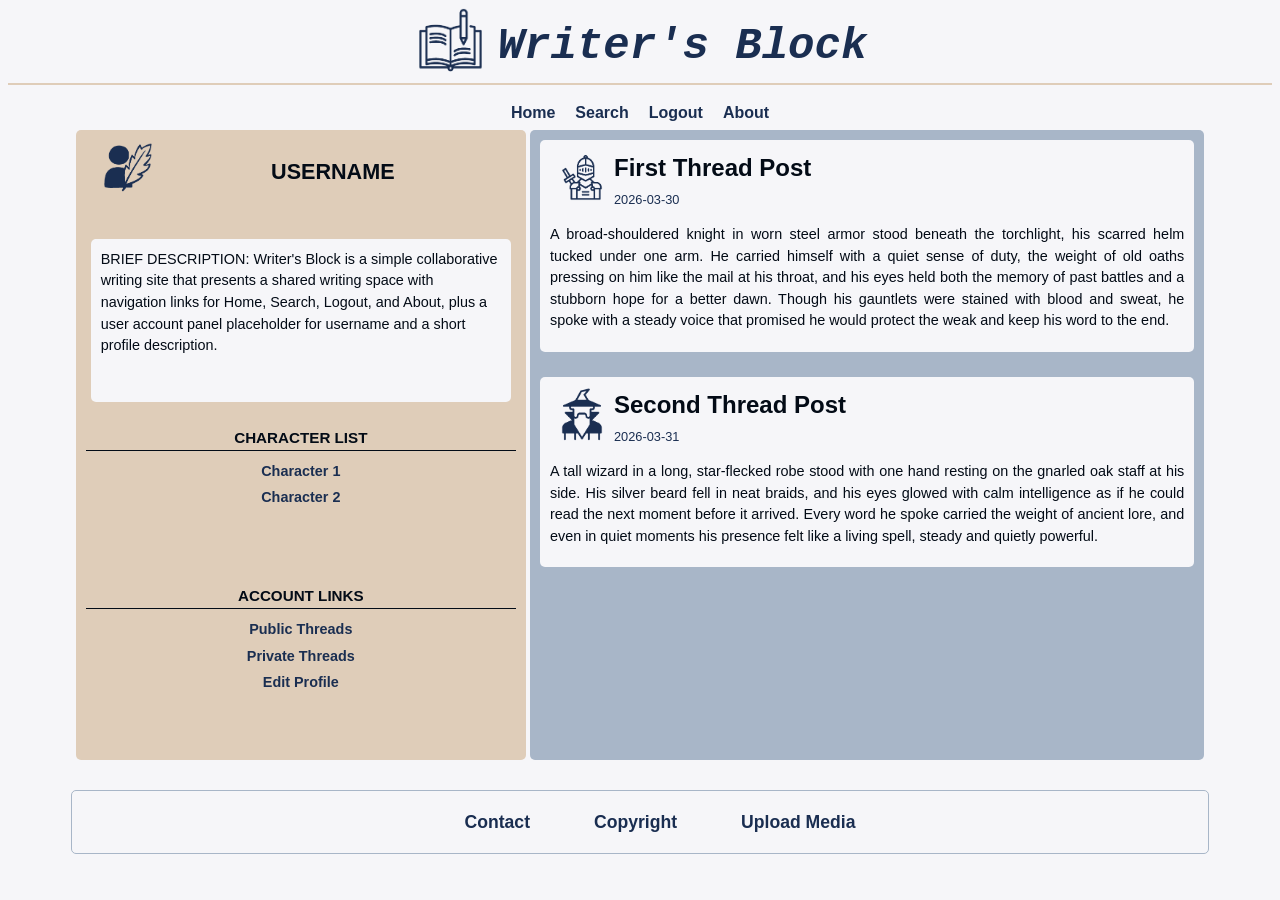
<file: index.html>
<!DOCTYPE html>
<html lang="en">

<head>
    <meta name="viewport" content="width=device-width, initial-scale=1.0">
    <meta charset="UTF-8">
    <meta name="description" content="Writer's Block - A collaborative platform for writers to flourish and share their creative works.">
    <meta name="keywords" content="writing, collaborative writing, writers, fiction, creative writing community">
    <meta name="author" content="Writer's Block">
    <title>Writer's Block - Home</title>
    <link rel="stylesheet" href="writers.css">
    <!-- Google tag (gtag.js) -->
    <script async src="https://www.googletagmanager.com/gtag/js?id=G-NZ11TV8BB3"></script>
    <script>
        window.dataLayer = window.dataLayer || [];
        function gtag(){dataLayer.push(arguments);}
        gtag('js', new Date());

        gtag('config', 'G-NZ11TV8BB3');
    </script>
</head>

<body>
    <div id="wrapper">
        <header>
            <img src="images/writers-block.png" alt="Writer's Block">
            <h1>Writer's Block</h1>
        </header>
        <nav>
            <ul>
                <li><a href="./index.html">Home</a></li>
                <li><a href="./search.html">Search</a></li>
                <li><a href="./signup.html">Logout</a></li>
                <li><a href="./about.html">About</a></li>
            </ul>
        </nav>
        <main>
            <div id="accountInfo">
                <img id="userIcon" src="user/usericon.png"></img>
                <h3>USERNAME</h3>
                <p>
                    BRIEF DESCRIPTION: Writer's Block is a simple collaborative writing site that presents a shared writing space with navigation links for Home, Search, Logout, and About, plus a user account panel placeholder for username and a short profile description.
                </p>
                <section id="characterList">
                    <h4>CHARACTER LIST</h4>
                    <ul>
                        <li><a href="">Character 1</a></li>
                        <li><a href="">Character 2</a></li>
                    </ul>
                </section>
                <section id="accountLinks">
                    <h4>ACCOUNT LINKS</h4>
                    <ul>
                        <li><a href="">Public Threads</a></li>
                        <li><a href="">Private Threads</a></li>
                        <li><a href="">Edit Profile</a></li>
                    </ul>
                </section>
            </div>
            <div id="threadBlog">
            </div>
            <script src="threadBlogScript.js"></script>
        </main>
        <footer>
            <ul>
                <li><a href="mailto:kkruska@asu.edu">Contact</a></li>
                <li><a href="">Copyright</a></li>
                <li><a href="">Upload Media</a></li>
            </ul>
        </footer>
    </div>
</body>
<!-- Writing (site icon) by manop jankan from https://thenounproject.com/browse/icons/term/writing/ Noun Project (CC BY 3.0)-->
<!-- writer (user icon) by Vanicon studio from https://thenounproject.com/browse/icons/term/writer/ Noun Project (CC BY 3.0)-->
<!-- Knight (character 1 icon) by Garis Tanam from https://thenounproject.com/browse/icons/term/knight/ Noun Project (CC BY 3.0)-->
<!-- Wizard (character 2 icon) by Yasa Design Studio from https://thenounproject.com/browse/icons/term/wizard/ Noun Project (CC BY 3.0)-->
</html>
</file>
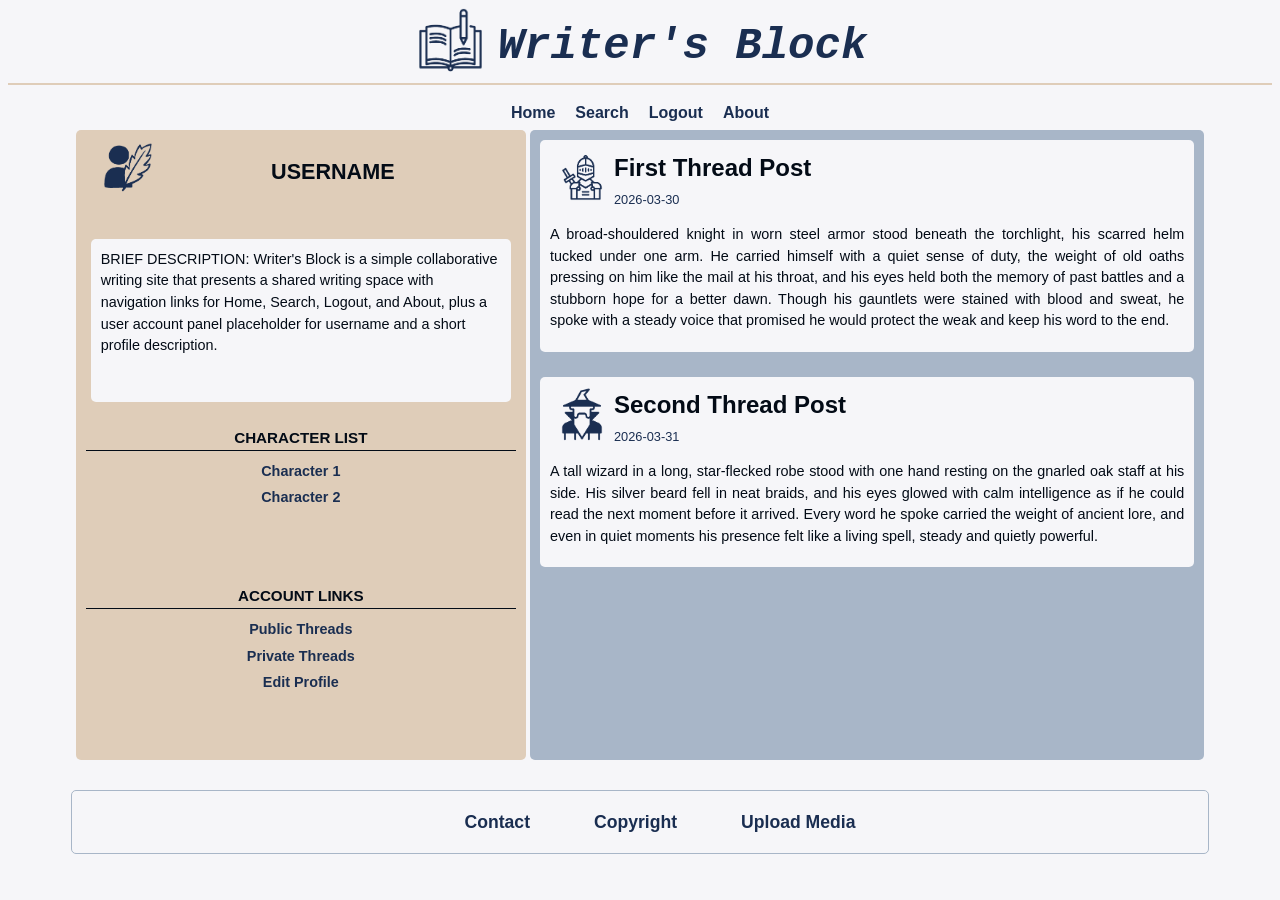
<file: JSEnabledindex.html>
<!DOCTYPE html>
<html lang="en">

<head>
    <meta name="viewport" content="width=device-width, initial-scale=1.0">
    <meta charset="UTF-8">
    <title>Writer's Block</title>
    <link rel="stylesheet" href="writers.css">
</head>

<body>
    <div id="wrapper">
        <header>
            <img src="images/writers-block.png" alt="Writer's Block">
            <h1>Writer's Block</h1>
        </header>
        <nav>
            <ul>
                <li><a href="./index.html">Home</a></li>
                <li><a href="">Search</a></li>
                <li><a href="">Logout</a></li>
                <li><a href="">About</a></li>
            </ul>
        </nav>
        <main>
            <div id="accountInfo">
                <img id="userIcon" src="user/usericon.png"></img>
                <h3>USERNAME</h3>
                <p>
                    BRIEF DESCRIPTION: Writer's Block is a simple collaborative writing site that presents a shared writing space with navigation links for Home, Search, Logout, and About, plus a user account panel placeholder for username and a short profile description.
                </p>
                <section id="characterList">
                    <h4>CHARACTER LIST</h4>
                    <ul>
                        <li><a href="">Character 1</a></li>
                        <li><a href="">Character 2</a></li>
                    </ul>
                </section>
                <section id="accountLinks">
                    <h4>ACCOUNT LINKS</h4>
                    <ul>
                        <li><a href="">Public Threads</a></li>
                        <li><a href="">Private Threads</a></li>
                        <li><a href="">Edit Profile</a></li>
                    </ul>
                </section>
            </div>
            <div id="threadBlog">
            </div>
            <script src="threadBlogScript.js"></script>
        </main>
        <footer>
            <ul>
                <li><a href="">Contact</a></li>
                <li><a href="">Copyright</a></li>
                <li><a href="">Upload Media</a></li>
            </ul>
        </footer>
    </div>
</body>
<!-- Writing (site icon) by manop jankan from https://thenounproject.com/browse/icons/term/writing/ Noun Project (CC BY 3.0)-->
<!-- writer (user icon) by Vanicon studio from https://thenounproject.com/browse/icons/term/writer/ Noun Project (CC BY 3.0)-->
<!-- Knight (character 1 icon) by Garis Tanam from https://thenounproject.com/browse/icons/term/knight/ Noun Project (CC BY 3.0)-->
<!-- Wizard (character 2 icon) by Yasa Design Studio from https://thenounproject.com/browse/icons/term/wizard/ Noun Project (CC BY 3.0)-->
</html>
</file>
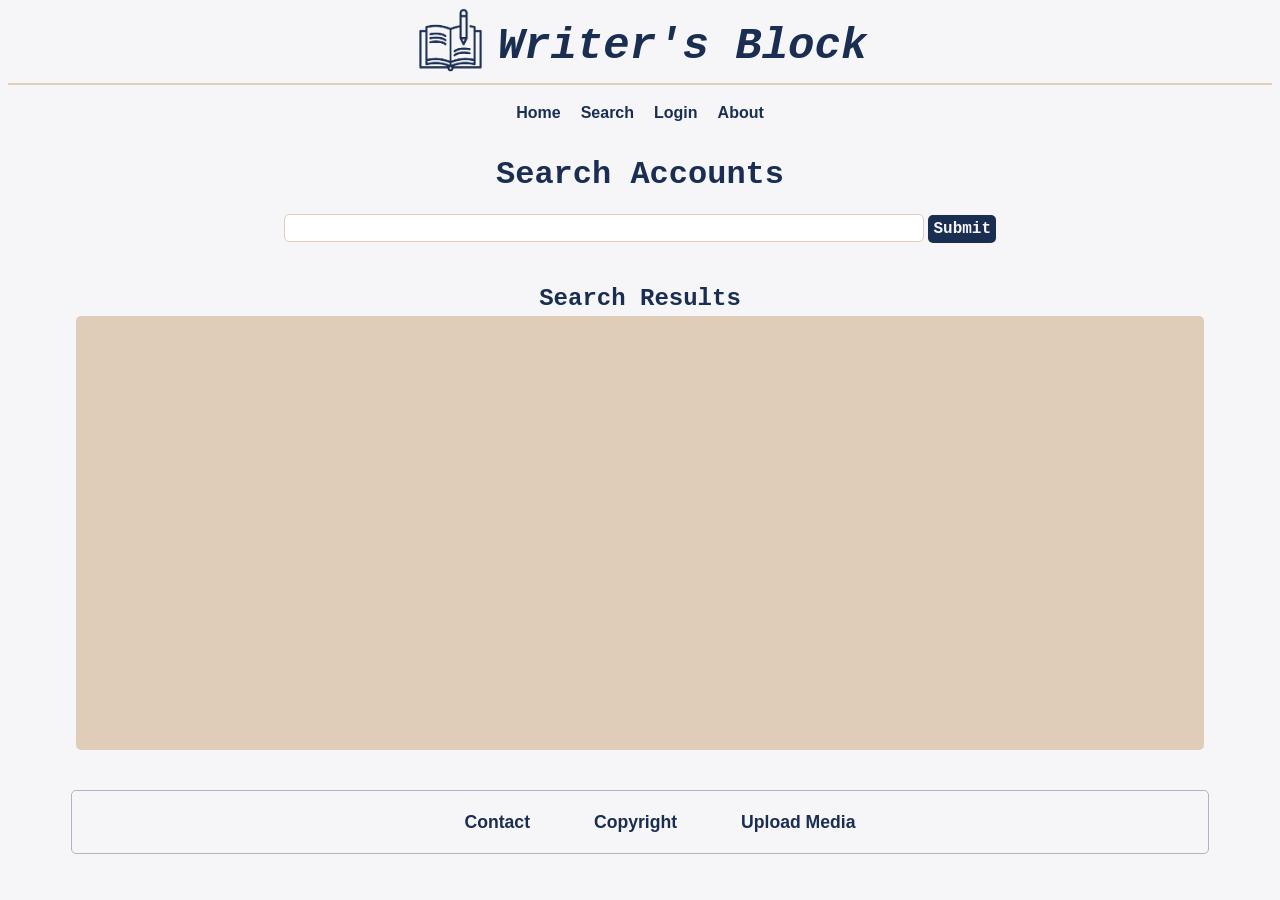
<file: search.html>
<!DOCTYPE html>
<html lang="en">

<head>
    <meta name="viewport" content="width=device-width, initial-scale=1.0">
    <meta charset="UTF-8">
    <meta name="description" content="Search for collaborative writers and explore diverse writing communities on Writer's Block - your platform for creative writing.">
    <meta name="keywords" content="writing, collaborative writing, writers, fiction, creative writing community">
    <meta name="author" content="Writer's Block">
    <title>Writer's Block - Search Writers</title>
    <link rel="stylesheet" href="writers.css">
</head>

<body>
    <div id="wrapper">
        <header>
            <img src="images/writers-block.png" alt="Writer's Block">
            <h1>Writer's Block</h1>
        </header>
        <nav>
            <ul>
                <li><a href="./index.html">Home</a></li>
                <li><a href="./search.html">Search</a></li>
                <li><a href="./signup.html">Login</a></li>
                <li><a href="./about.html">About</a></li>
            </ul>
        </nav>
        <main id="searchPage">
            <h1 id="searchTitle">Search Accounts</h1>
            <form id="searchForm" onsubmit="searchAccounts(event)">
                <input type="text" id="search" name="search" required>
                <button type="submit">Submit</button>
            </form>
            <h2 id="searchHeader">Search Results</h2>
            <div id="searchResults">
            </div>
        </main>
        <footer>
            <ul>
                <li><a href="mailto:kkruska@asu.edu">Contact</a></li>
                <li><a href="">Copyright</a></li>
                <li><a href="">Upload Media</a></li>
            </ul>
        </footer>
    </div>
</body>
<script src="searchScript.js"></script>
</html>
</file>
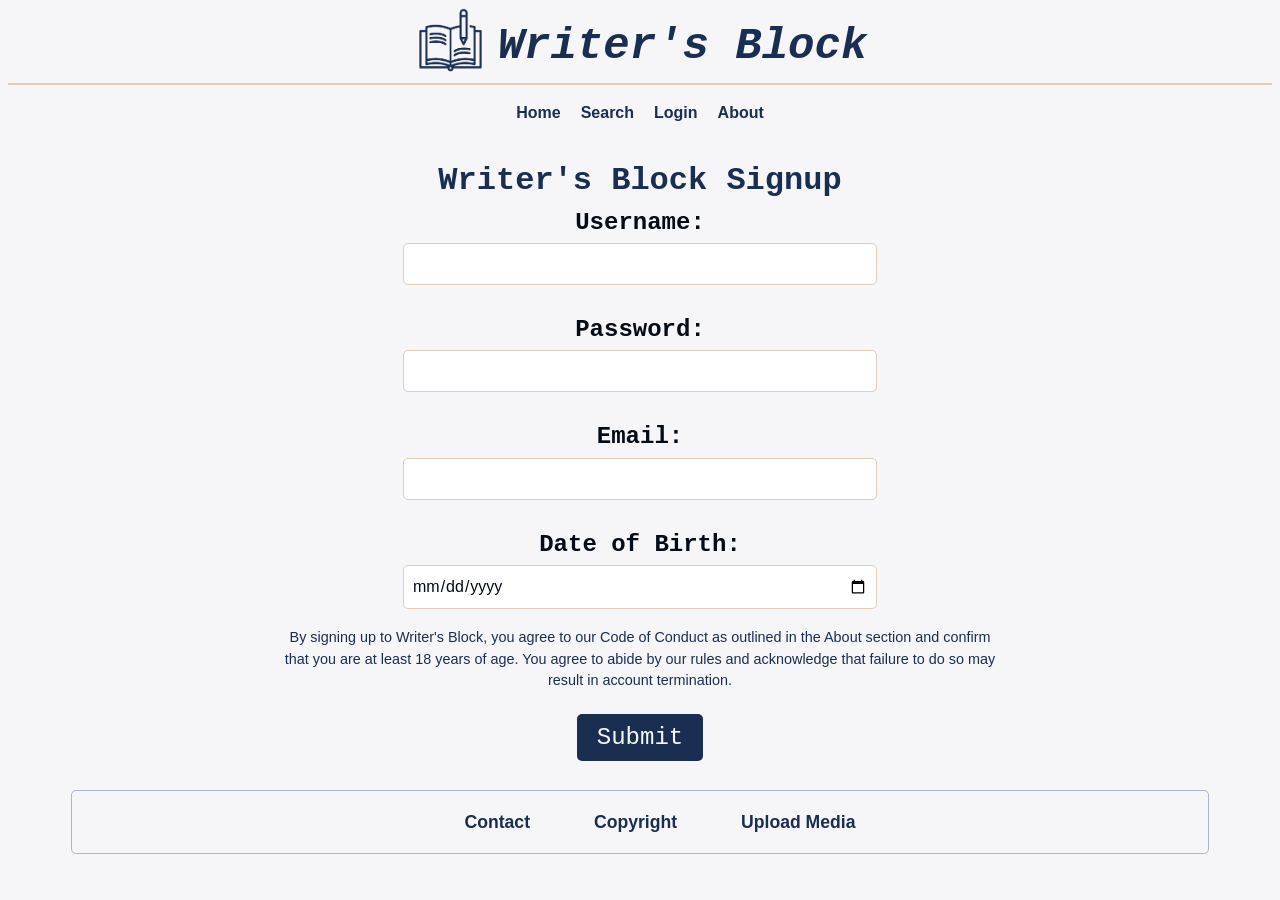
<file: signup.html>
<!DOCTYPE html>
<html lang="en">

<head>
    <meta name="viewport" content="width=device-width, initial-scale=1.0">
    <meta charset="UTF-8">
    <meta name="description" content="Sign up or login to Writer's Block to start your creative writing journey.">
    <meta name="keywords" content="sign up, login, register, writer account, creative writing platform">
    <meta name="author" content="Writer's Block">
    <title>Writer's Block - Sign Up / Login</title>
    <link rel="stylesheet" href="writers.css">
</head>

<body>
    <div id="wrapper">
        <header>
            <img src="images/writers-block.png" alt="Writer's Block">
            <h1>Writer's Block</h1>
        </header>
        <nav>
            <ul>
                <li><a href="./index.html">Home</a></li>
                <li><a href="./search.html">Search</a></li>
                <li><a href="./signup.html">Login</a></li>
                <li><a href="./about.html">About</a></li>
            </ul>
        </nav>
        <main id="signupMain">
            <h2 id="signupTitle">Writer's Block Signup</h2>
            <form id="signUpForm" method="post" action="#">
                <label for="username">Username:</label>
                <input type="text" id="username" name="username" required>
                <label for="password">Password:</label>
                <input type="password" id="password" name="password" required>
                <label for="myEmail">Email:</label>
                <input type="email" id="myEmail" name="myEmail" required>
                <label for="dateOfBirth">Date of Birth:</label>
                <input type="date" id="dateOfBirth" name="dateOfBirth" required>
                <p id="signupAgree">By signing up to Writer's Block, you agree to our Code of Conduct as outlined in the About section and confirm that you are at least 18 years of age. You agree to abide by our rules and acknowledge that failure to do so may result in account termination.</p>
                <button type="submit">Submit</button>
            </form>
        </main>
        <footer>
            <ul>
                <li><a href="mailto:kkruska@asu.edu">Contact</a></li>
                <li><a href="">Copyright</a></li>
                <li><a href="">Upload Media</a></li>
            </ul>
        </footer>
    </div>
</body>
</html>
</file>
<file: writers.css>
* {
    box-sizing: border-box;
}

body{
    background-color: #f6f6f9;
    color: #030b16;
    font-family: 'Arial';
    min-height: 100%;
    font-size: clamp(0.95rem, 1.25vw, 1.05rem);
    line-height: 1.5;
}

header{
    color: #1a2e51;
    font-family: 'Courier';
    display: flex;
    justify-content: center;
    align-items: center;
    gap: 10px;
    font-style: italic;
    font-weight: bold;
    border-bottom: 2px solid #dfcdb9;
}

header h1 {
    font-size: clamp(1.75rem, 4vw, 2.75rem);
    margin: 0;
}

header img{
    width: 75px;
    height: 75px;
}

nav {
    display: flex;
    font-weight: bold;
    padding: 0;
    margin: 0;
    font-size: 110%;
    align-items: center;
    justify-content: center;
}

nav ul{
    display: flex;
    gap: 20px;
    text-decoration: none;
    list-style: none;
    padding: 0;
    padding-top: 1.5vh;
    margin: 0;
}

nav a {
    text-decoration: none;
    font-size: clamp(0.95rem, 1vw + 0.2rem, 1.1rem);
}

nav a:link {
    color: #1a2e51;
}

nav a:visited {
    color: #1a2e51;
}

nav a:hover {
    color: #dfcdb9;
}

main {
    padding: 5px;
    display: flex;
    align-items: stretch;
    min-height: 70vh;
    max-height: 70vh;
}

#accountInfo{
    background-color: #dfcdb9;
    border-radius: 5px;
    overflow-y: auto;
    display: grid;
    width:40%;
    grid-template: "icon username"
                   "description description"
                   "characterList characterList"
                   "accountLinks accountLinks"
                   / 4em 1fr;
    padding: 10px;
    margin-left:5%;
    grid-area: accountInfo;
    min-height: 70vh;
}

#accountInfo img{
    margin-left: 10px;
    width: 4em;
    height: 4em;
    grid-area: icon;
}

#accountInfo h3{
    text-align: center;
    grid-area: username;
    font-size: clamp(1rem, 2.2vw, 1.35rem);
    margin: 0;
    margin-top: .75em;
}

#accountInfo p{
    background-color:#f6f6f9;
    padding: 10px;
    margin: 0 5px 5px;
    border-radius: 5px;
    grid-area: description;
    font-size: clamp(0.85rem, 1vw + 0.1rem, 1rem);
}

#accountInfo a{
    text-decoration: none;
}

#accountInfo a:link {
    color: #1a2e51;
}

#accountInfo a:visited {
    color: #1a2e51;
}

#accountInfo a:hover {
    color: #a8b6c8;
}

#characterList{
    text-align: center;
    grid-area: characterList;
}

#characterList h4{
    font-size: .95em;
    margin-bottom: 0;
    border-bottom:#030b16 solid 1px;
}

#characterList ul{
    list-style: none;
    text-decoration: none;
    padding-left: 0;
    margin-top: 10px;
}

#characterList li{
    padding-bottom: 5px;
    font-size: clamp(0.85rem, 1vw + 0.1rem, 1rem);
    font-weight: bold;
}

#accountLinks{
    text-align: center;
    grid-area: accountLinks;
}

#accountLinks h4{
    font-size: 0.95em;
    margin-bottom: 0;
    border-bottom:#030b16 solid 1px;
}

#accountLinks ul{
    list-style: none;
    text-decoration: none;
    padding-left: 0;
    margin-top: 10px;
}

#accountLinks li{
    padding-bottom: 5px;
    font-size: clamp(0.85rem, 1vw + 0.1rem, 1rem);
    font-weight: bold;
}

#threadBlog{
    overflow-y: auto;
    background-color: #a8b6c8;
    border-radius: 5px;
    width: 60%;
    padding: 10px;
    margin-right:5%;
    margin-left:0.25em;
    grid-area: threadBlog;
    min-height: 70vh;
    max-height: 70vh;
}

.thread-post{
    background-color: #f6f6f9;
    margin-bottom: 25px;
    padding: 10px;
    border-radius: 5px;
    display: grid;
    grid-template: "charIcon threadTitle"
                   "charIcon threadDate"
                   "threadContent threadContent"
                    "threadTags threadTags"
                   / 4em 1fr;
}

.thread-post img{
    width: 4em;
    height: 4em;
    grid-area: charIcon;
}

.thread-post h2{
    font-size: clamp(1rem, 2.4vw, 1.5rem);
    margin: 0;
    grid-area: threadTitle;
}

.thread-post time{
    font-size: clamp(0.75rem, 1vw, 0.95rem);
    color: #1a2e51;
    grid-area: threadDate;
}

.thread-post p{
    margin: 10px 0;
    text-align: justify;
    grid-area: threadContent;
    line-height: 1.5;
    font-size: clamp(0.85rem, 1vw + 0.1rem, 1rem);
}

.thread-post small{
    font-size: 0.9em;
    grid-area: threadTags;
}

.thread-post a{
    text-decoration: none;
    padding: 2px 4px;
}

.thread-post a:link {
    color: #1a2e51;
}

.thread-post a:visited {
    color: #1a2e51;
}

.thread-post a:hover {
    color: #a8b6c8;
}

footer{
    display: flex;
    font-weight: bold;
    padding: 0;
    margin-top: 2em;
    margin-left:5%;
    margin-right: 5%;
    font-size: 110%;
    align-items: center;
    justify-content: center;
    border:#a8b6c8 solid 1px;
    border-radius: 5px;
}

footer ul{
    display: flex;
    gap: 5vw;
    text-decoration: none;
    list-style: none;
}

footer a {
    text-decoration: none;
}

footer a:link {
    color: #1a2e51;
}

footer a:visited {
    color: #1a2e51;
}

footer a:hover {
    color: #dfcdb9;
}

#signupMain{
    display:grid;
    grid-template: "signupTitle"
                   "signUpForm"
                   / 1fr;
    padding: 0;
}

#signupTitle{
    grid-area: signupTitle;
    color: #1a2e51;
    font-family: 'Courier';
    text-align: center;
    margin: 0;
    margin-top: 1em;
    font-size: clamp(1.25rem, 5vw, 2rem);
}

#signUpForm {
    grid-area: signUpForm;
    display: flex;
    flex-direction: column;
    flex-wrap: nowrap;
    margin: auto;
    margin-top: 0;
    align-items: center;
    width: 75%;
}

#signUpForm label{
    font-weight: bold;
    font-family: 'Courier';
    font-size: clamp(1rem, 2vw, 1.5rem);
    margin-bottom: .25vh;
    text-align: center;
}

#signUpForm input{
    padding: 8px;
    margin-bottom: 3vh;
    border-radius: 5px;
    border: 1px solid #dfcdb9;
    color: #030b16;
    font-family: 'Arial';
    min-height: 100%;
    width: 50%;
    font-size: clamp(0.95rem, 1.25vw, 1.05rem);
    line-height: 1.5;
}

#signUpForm p{
    color: #1a2e51;
    font-family: 'Arial';
    font-size: clamp(0.85rem, 1vw + 0.1rem, 1rem);
    margin-top: -1vh;
    margin-bottom: 2.5vh;
    text-align: center;
    width: 75%;
}

#signUpForm button{
    background-color: #1a2e51;
    color: #f6f6f9;
    font-family: 'Courier';
    font-size: clamp(1rem, 2vw, 1.5rem);
    padding: 10px 20px;
    border: none;
    border-radius: 5px;
    cursor: pointer;
}

#signUpForm button:hover{
    background-color: #030b16;
}

#aboutMain{
    display: grid;
    grid-template: "aboutTitle"
                   "aboutContent"
                   "codeOfConductTitle"
                   "codeOfConduct"
                   / 1fr;
    grid-template-rows: auto 1fr auto auto;
}

#aboutTitle{
    grid-area: aboutTitle;
    color: #1a2e51;
    font-family: 'Courier';
    text-align: center;
    font-size: clamp(1.25rem, 5vw, 2rem);
    margin: 0;
}

#aboutContent{
    grid-area: aboutContent;
    display: flex;
    gap: 20px;
    align-items: center;
    color: #030b16;
    font-family: 'Arial';
    font-size: clamp(0.85rem, 1.5vw, 1.25rem);
    padding-left: 5%;
    padding-right: 5%;
    text-align: justify;
    line-height: 1.5;
}

#aboutContent p{
    flex: 1;
    min-width: 200px;
}

#tutorialVideo{
    display: block;
    flex: 1;
    min-width: 300px;
    max-width: 30%;
    border-radius: 5px;
}

#codeOfConductTitle{
    grid-area: codeOfConductTitle;
    color: #1a2e51;
    font-family: 'Courier';
    text-align: center;
    margin: 0;
    font-size: clamp(1rem, 4vw, 2rem);
}

#codeOfConduct{
    grid-area: codeOfConduct;
    overflow-y: auto;
    max-height: 30vh;
    color:#030b16;
    font-family: 'Arial';
    background-color: #dfcdb9;
    border-radius: 5px;
    padding: 25px;
    margin-left: 5%;
    margin-right: 5%;
}

#codeOfConduct li{
    margin: 10px;
    text-align: justify;
    line-height: 1.5;
    font-size: clamp(0.85rem, 1vw + 0.1rem, 1rem);
    padding: 5px;
}

#searchPage{
    display: grid;
    grid-template: "searchTitle"
                   "searchForm"
                    "searchHeader"
                   "searchResults" / 1fr;
    grid-template-rows: 10% 10% 10% 70%;
}

#searchTitle{
    grid-area: searchTitle;
    color: #1a2e51;
    font-family: 'Courier';
    text-align: center;
    font-weight: bold;
    font-size: clamp(2rem, 5vw, 2rem);
}

#searchForm{
    grid-area: searchForm;
    text-align: center;
}

#searchForm input{
    border-radius: 5px;
    border: 1px solid #dfcdb9;
    color: #030b16;
    font-family: 'Arial';
    width: 50vw;
    font-size: clamp(0.95rem, 1.25vw, 1.05rem);
    margin-top: 2.5vh;
    line-height: 1.5;
}

#searchForm button{
    background-color: #1a2e51;
    color: #f6f6f9;
    font-family: 'Courier';
    font-weight: bold;
    font-size: clamp(0.95rem, 1.25vw, 1.05rem);
    padding: 5px;
    border: none;
    border-radius: 5px;
    cursor: pointer;
}

#searchHeader{
    grid-area: searchHeader;
    color: #1a2e51;
    font-family: 'Courier';
    text-align: center;
    margin: 0;
    margin-top: 3vh;
    font-size: clamp(1rem, 2vw, 1.5rem);
}

#searchResults{
    grid-area: searchResults;
    overflow-y: auto;
    color:#030b16;
    font-family: 'Arial';
    background-color: #dfcdb9;
    border-radius: 5px;
    padding: 25px;
    margin-left: 5%;
    margin-right: 5%;
    max-height:50vh;
}

.account-result{
    background-color: #f6f6f9;
    margin-bottom: 25px;
    padding: 10px;
    border-radius: 5px;
}

.search-results-table{
    width: 100%;
    border-collapse: collapse;
    background-color: #f6f6f9;
    border-radius: 5px;
    overflow: hidden;
}

.search-results-table thead{
    background-color: #1a2e51;
    color: #f6f6f9;
    font-weight: bold;
}

.search-results-table th,
.search-results-table td{
    padding: 12px;
    text-align: left;
    border-bottom: 1px solid #dfcdb9;
}

.search-results-table tbody tr:hover{
    background-color: #e8dcc8;
}

.search-results-table tbody tr:last-child td{
    border-bottom: none;
}
</file>
